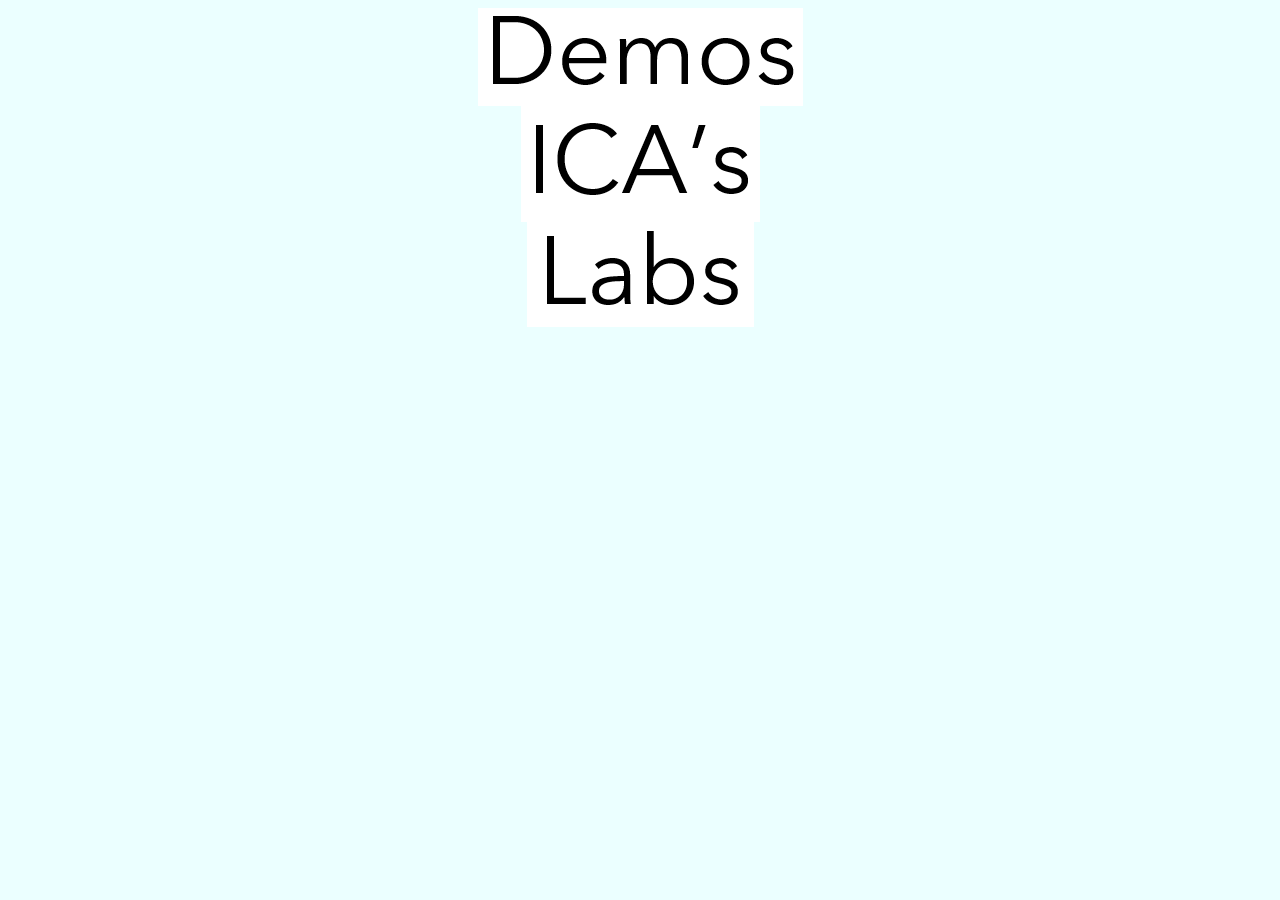
<file: index.html>
<!DOCTYPE html>
<html lang="en">
<head>
    <meta charset="UTF-8">
    <meta name="viewport" content="width=device-width, initial-scale=1.0">
    <link rel="stylesheet" type="text/css" href="style.css">
    <title>cmpe2000</title>
</head>
<body>
    <a href="demos/"><img class="Centered" src="images/Capture.PNG" alt="demos"></a>
    <a href="icas/"><img class="Centered" src="images/Capture2.PNG" alt="icas"></a>
    <a id="ALast" href="labs/"><img class="Centered" src="images/Capture1.PNG" alt="labs"></a>
</body>
</html>
</file>
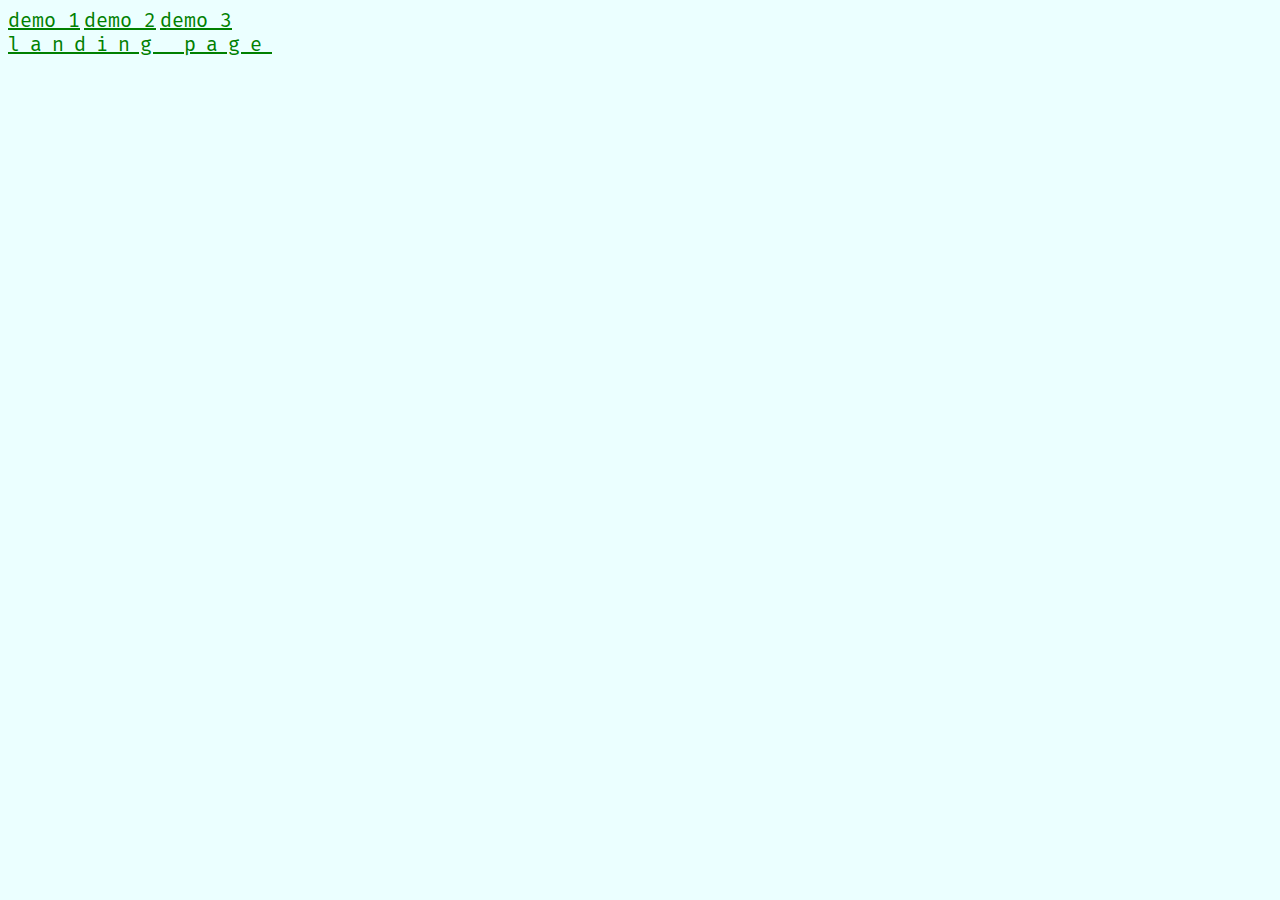
<file: demos/index.html>
<!DOCTYPE html>
<html lang="en">
<head>
    <meta charset="UTF-8">
    <meta name="viewport" content="width=device-width, initial-scale=1.0">
    <link rel="stylesheet" type="text/css" href="../style.css">
    <title>demos</title>
</head>
<body>
    <a href="#">demo 1</a>
    <a href="#">demo 2</a>
    <a href="#">demo 3</a>
    <br>
    <a id='ALast' href="../">landing page</a>
</body>
</html>
</file>
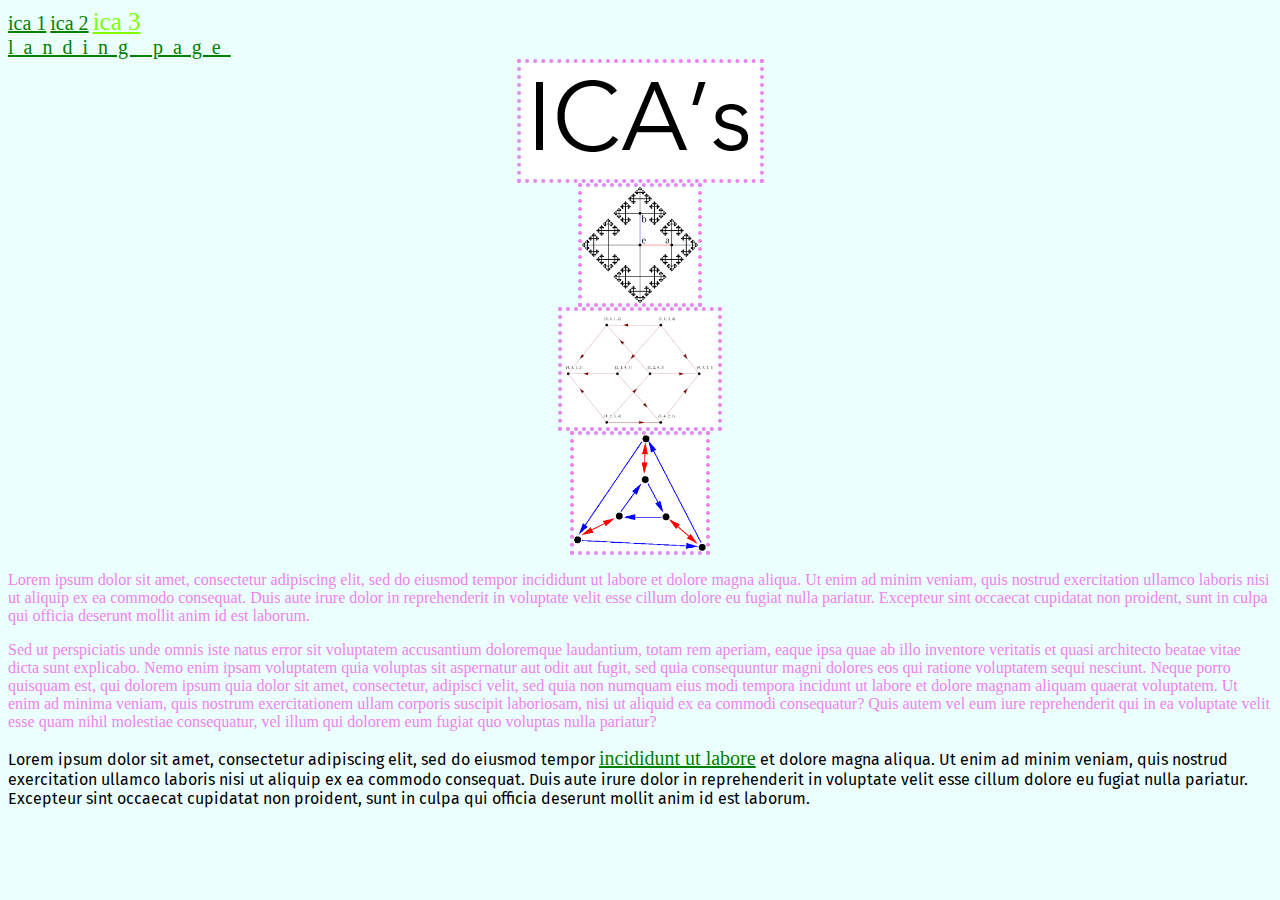
<file: icas/index.html>
<!DOCTYPE html>
<html lang="en">
<head>
    <meta charset="UTF-8">
    <meta name="viewport" content="width=device-width, initial-scale=1.0">
    <link rel="stylesheet" type="text/css" href="../style.css">
    <link rel="preconnect" href="https://fonts.googleapis.com">
    <link rel="preconnect" href="https://fonts.gstatic.com" crossorigin>
    <link href="https://fonts.googleapis.com/css2?family=Crimson+Text&display=swap" rel="stylesheet">
    <style>
        a {
            color: violet;
            font-family: Helvetica sans-serif;
        }
        img {
            border: 3pt dotted violet;
            height: 116px;
        }
        .content {
            color: violet;
            font-family: 'Cromson Text', serif;
            font-size: 12pt;
        }
    </style>
    <title>icas</title>
</head>
<body>
    <a href="#">ica 1</a>
    <a href="#">ica 2</a>
    <a href="#" style="font-size: 25px; color: chartreuse">ica 3</a>
    <br>
    <a id='ALast' href="../">landing page</a>
    <br>
    <img class="Centered" src="../images/Capture2.PNG" alt="icas">
    <img class="Centered" src="../images/image1.png" alt="A Cayley graph">
    <img class="Centered" src="../images/image2.png" alt="A Cayley graph">
    <img class="Centered" src="../images/image3.png" alt="A Cayley graph">
    <p class="content">Lorem ipsum dolor sit amet, consectetur adipiscing elit, sed do eiusmod tempor incididunt ut labore et dolore magna aliqua. Ut enim ad minim veniam, quis nostrud exercitation ullamco laboris nisi ut aliquip ex ea commodo consequat. Duis aute irure dolor in reprehenderit in voluptate velit esse cillum dolore eu fugiat nulla pariatur. Excepteur sint occaecat cupidatat non proident, sunt in culpa qui officia deserunt mollit anim id est laborum.</p>
    <p class="content">Sed ut perspiciatis unde omnis iste natus error sit voluptatem accusantium doloremque laudantium, totam rem aperiam, eaque ipsa quae ab illo inventore veritatis et quasi architecto beatae vitae dicta sunt explicabo. Nemo enim ipsam voluptatem quia voluptas sit aspernatur aut odit aut fugit, sed quia consequuntur magni dolores eos qui ratione voluptatem sequi nesciunt. Neque porro quisquam est, qui dolorem ipsum quia dolor sit amet, consectetur, adipisci velit, sed quia non numquam eius modi tempora incidunt ut labore et dolore magnam aliquam quaerat voluptatem. Ut enim ad minima veniam, quis nostrum exercitationem ullam corporis suscipit laboriosam, nisi ut aliquid ex ea commodi consequatur? Quis autem vel eum iure reprehenderit qui in ea voluptate velit esse quam nihil molestiae consequatur, vel illum qui dolorem eum fugiat quo voluptas nulla pariatur?</p>
    <p>Lorem ipsum dolor sit amet, consectetur adipiscing elit, sed do eiusmod tempor <a href="#">incididunt ut labore</a> et dolore magna aliqua. Ut enim ad minim veniam, quis nostrud exercitation ullamco laboris nisi ut aliquip ex ea commodo consequat. Duis aute irure dolor in reprehenderit in voluptate velit esse cillum dolore eu fugiat nulla pariatur. Excepteur sint occaecat cupidatat non proident, sunt in culpa qui officia deserunt mollit anim id est laborum.</p>
</body>
</html>
</file>
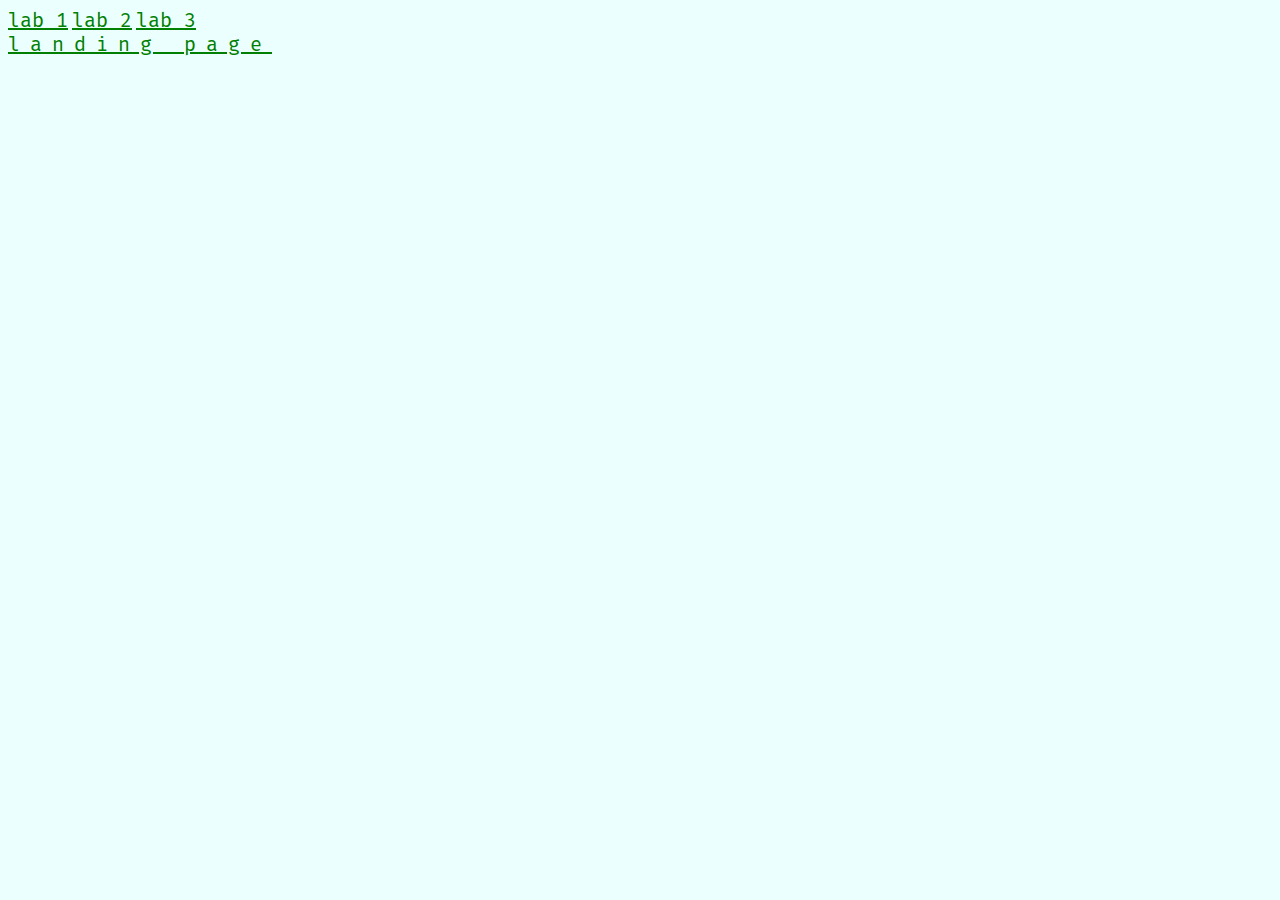
<file: labs/index.html>
<!DOCTYPE html>
<html lang="en">
<head>
    <meta charset="UTF-8">
    <meta name="viewport" content="width=device-width, initial-scale=1.0">
    <link rel="stylesheet" type="text/css" href="../style.css">
    <title>labs</title>
</head>
<body>
    <a href="#">lab 1</a>
    <a href="#">lab 2</a>
    <a href="#">lab 3</a>
    <br>
    <a id='ALast' href="../">landing page</a>
    
</body>
</html>
</file>
<file: style.css>
@import url('https://fonts.googleapis.com/css2?family=Fira+Mono&family=Source+Code+Pro&display=swap');
@import url('https://fonts.googleapis.com/css2?family=Fira+Mono&family=Fira+Sans&family=Source+Code+Pro&display=swap');
/*font-family: 'Fira Mono', monospace;
font-family: 'Fira Sans', sans-serif;
font-family: 'Source Code Pro', monospace;*/
body {
    font-family: 'Fira Sans', sans-serif;
    background-color: rgb(235, 255, 255);
}

a {
    font-family: 'Fira Mono', monospace;
    color:violet;
    font-size: 20px;
}

h1, h5 {
    text-align: center;
}

.Centered {
    margin-left: auto;
    margin-right: auto;
    display: block;
}

#ALast {
    letter-spacing: 10px;
}

a:link, a:visited {
    color: green;
}

a:hover {
    color: yellow;
}

a:active {
    color: red;
}
</file>
